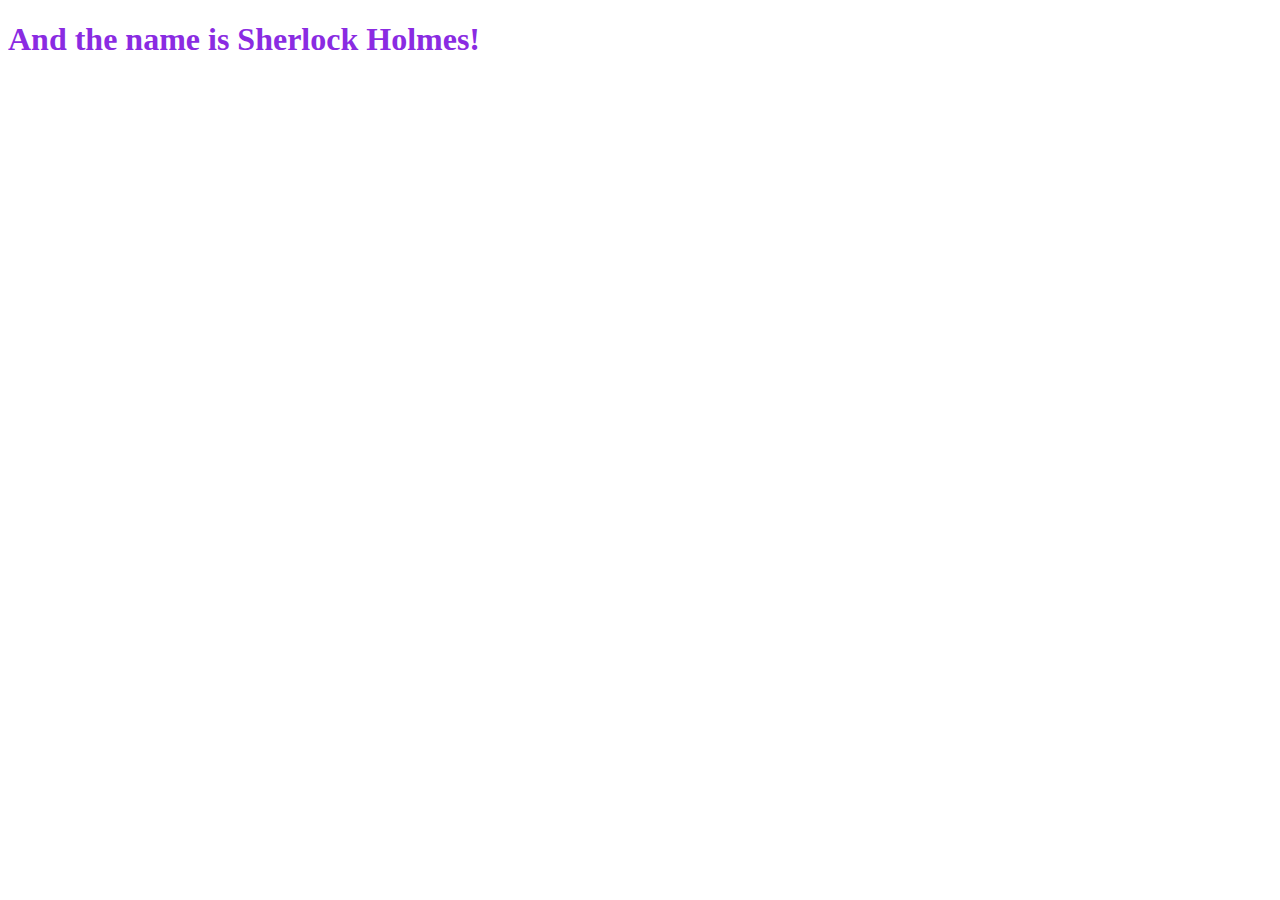
<file: index.html>
<!DOCTYPE html>
<html lang="en">
<head>
  <meta charset="UTF-8">
  <meta http-equiv="X-UA-Compatible" content="IE=edge">
  <meta name="viewport" content="width=device-width, initial-scale=1.0">
  <title>repo-mama</title>
  <link rel="stylesheet" href="style03.css">
</head>
<body>
  <h1>And the name is Sherlock Holmes!</h1>
</body>
</html>
</file>
<file: style03.css>
h1{
  color:blueviolet;
  outline-color: black;
}
</file>
